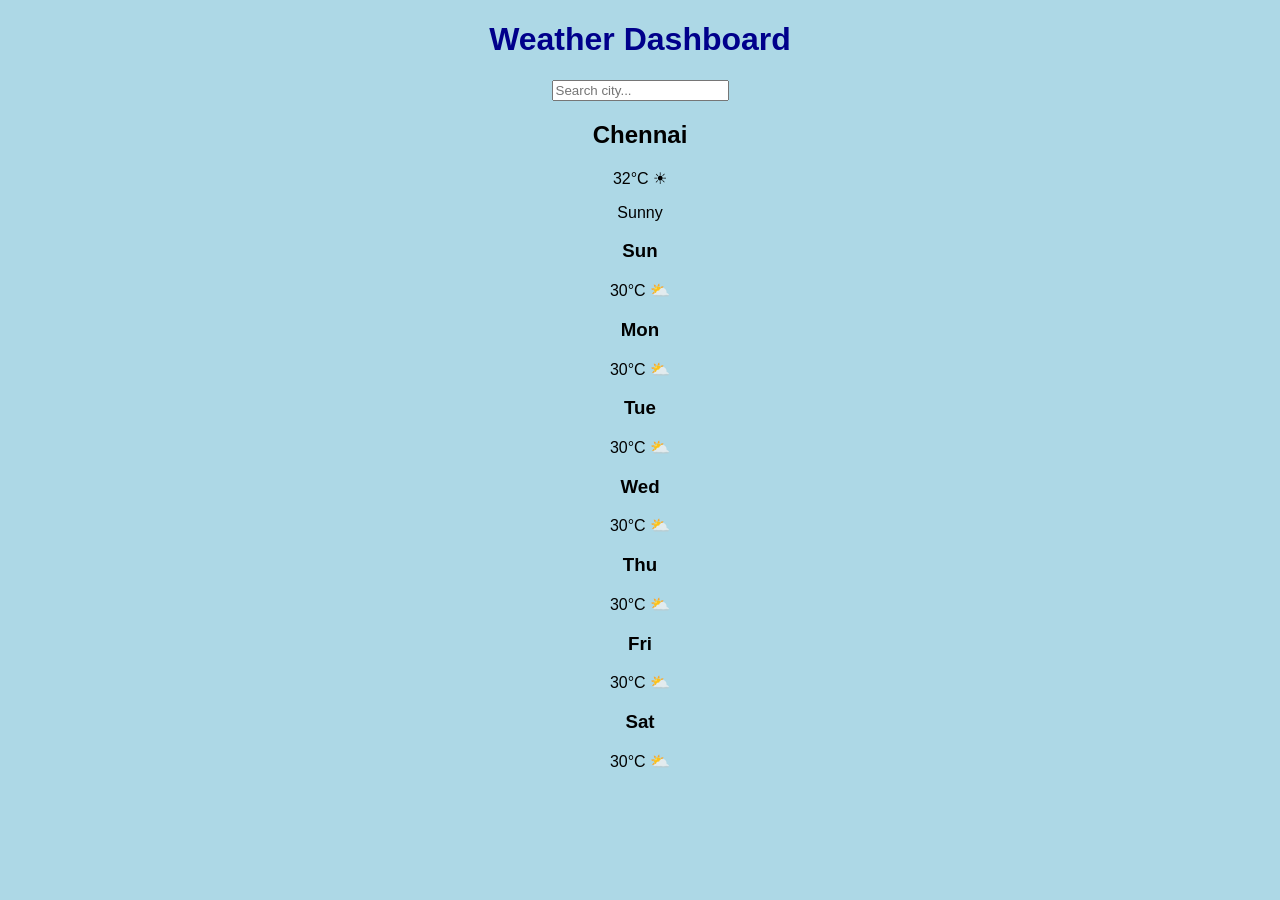
<file: index.html>
<!DOCTYPE html>
<html lang="en">
<head>
    <meta charset="UTF-8">
    <meta name="viewport" content="width=device-width, initial-scale=1.0">
    <link rel="stylesheet" href="style.css">
    <title>Weather Dashboard</title>
</head>
<body>
    <div class="dashboard">
        <header>
            <h1>Weather Dashboard</h1>
            <input type="text" placeholder="Search city..." class="search-box">
        </header>

        <div class="current-weather">
            <h2>Chennai</h2>
            <div class="temperature">32°C ☀</div>
            <p>Sunny</p>
        </div>
        
        <div class="forecast">
            <div class="card">
                <h3>Sun</h3>
                <p>30°C ⛅</p>
            </div>
            
            <div class="card">
                <h3>Mon</h3>
                <p>30°C ⛅</p>
            </div>
            
            <div class="card">
                <h3>Tue</h3>
                <p>30°C ⛅</p>
            </div>
            
            <div class="card">
                <h3>Wed</h3>
                <p>30°C ⛅</p>
            </div>
            
            <div class="card">
                <h3>Thu</h3>
                <p>30°C ⛅</p>
            </div>
            
            <div class="card">
                <h3>Fri</h3>
                <p>30°C ⛅</p>
            </div>
            
            <div class="card">
                <h3>Sat</h3>
                <p>30°C ⛅</p>
            </div>
        </div>
    </div>
</body>
</file>
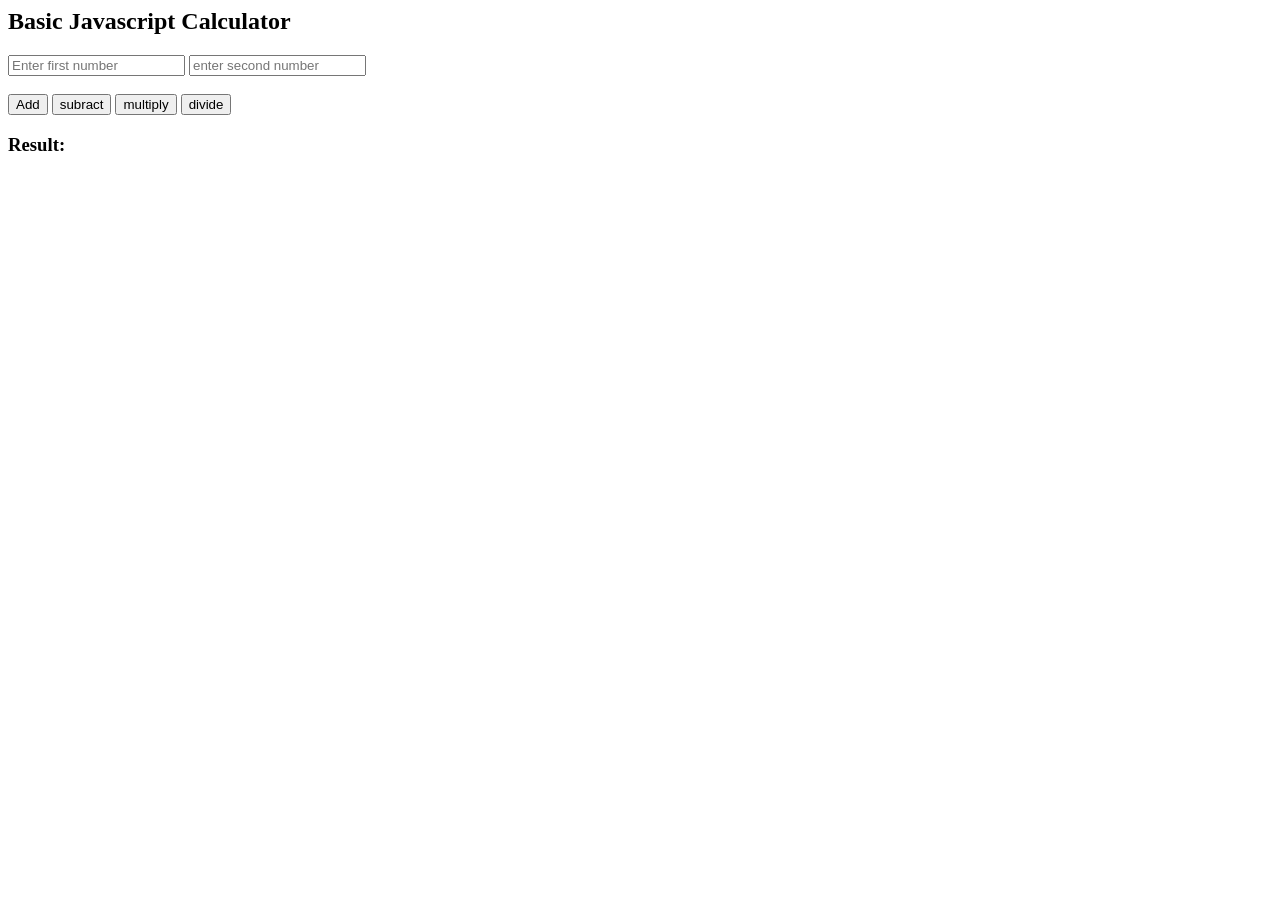
<file: calc.html>
<DOCTYPE html>
    <html>
        <head>
            <title>Basic Javascript.Calculator</title>
        </head>

        <body>
            <h2>Basic Javascript Calculator</h2>
            <input type="number" id="num1" placeholder="Enter first number">
            <input type="number" id="num2" placeholder="enter second number">

            <br><br>
            
            <button onclick="add()">Add</button>
            <button onclick="subract()">subract</button>
            <button onclick="multiply()">multiply</button>
            <button onclick="divide()">divide</button>

            <h3 id="result">Result: </h3>

            <script>
                function add() {
                    let a = Number (document.getElementById("num1").value);
                     let b= Number (document.getElementById("num2").value);
                     document.getElementById("result").INNERhtml = "Result: " + (a + b);

                }
                function subract() {
                    let a = Number (document.getElementById("num1").value);
                     let b= Number (document.getElementById("num2").value);
                     document.getElementById("result").INNERhtml = "Result: " + (a - b);

                }
                function multiply() {
                let a = Number (document.getElementById("num1").value);
                     let b= Number (document.getElementById("num2").value);
                     document.getElementById("result").INNERhtml = "Result: " + (a * b);
                }
                function divide() {
                    let a = Number (document.getElementById("num1").value);
                     let b= Number (document.getElementById("num2").value);
                     if (b == 0) {
                        Document.getElementById("result").innerHTML = "Cannot divide by zero";
                     } else{
                     document.getElementById("result").INNERhtml = "Result: " + (a / b);
                     }
                }
                </script>
                </body>
                </html>
</file>
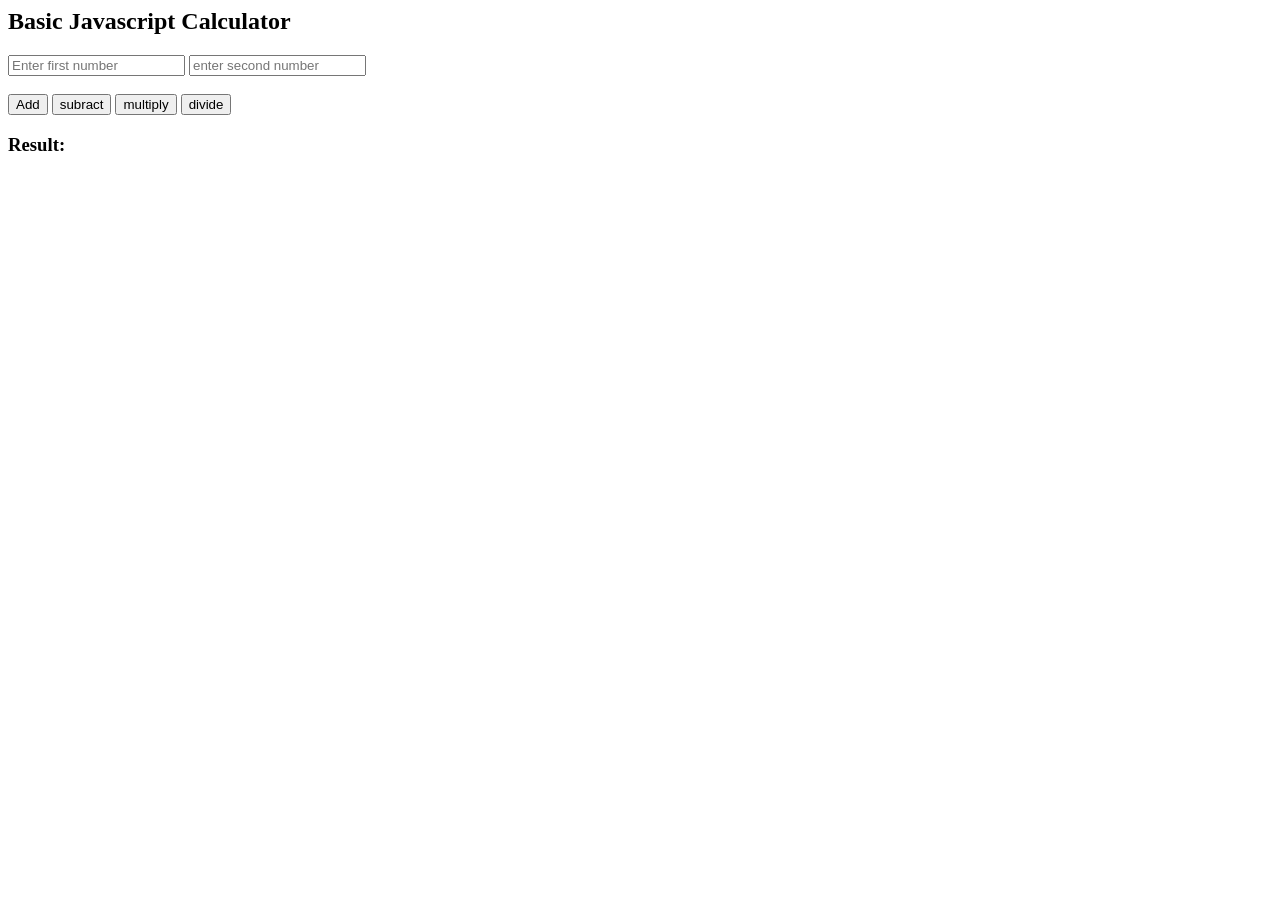
<file: Unt171.html>
<DOCTYPE html>
    <html>
        <head>
            <title>Basic Javascript.Calculator</title>
        </head>

        <body>
            <h2>Basic Javascript Calculator</h2>
            <input type="number" id="num1" placeholder="Enter first number">
            <input type="number" id="num2" placeholder="enter second number">

            <br><br>
            
            <button onclick="add()">Add</button>
            <button onclick="subract()">subract</button>
            <button onclick="multiply()">multiply</button>
            <button onclick="divide()">divide</button>

            <h3 id="result">Result: </h3>

            <script>
                function add() {
                    let a = Number (document.getElementById("num1").value);
                     let b= Number (document.getElementById("num2").value);
                     document.getElementById("result").INNERhtml = "Result: " + (a + b);

                }
                function subract() {
                    let a = Number (document.getElementById("num1").value);
                     let b= Number (document.getElementById("num2").value);
                     document.getElementById("result").INNERhtml = "Result: " + (a - b);

                }
                function multiply() {
                let a = Number (document.getElementById("num1").value);
                     let b= Number (document.getElementById("num2").value);
                     document.getElementById("result").INNERhtml = "Result: " + (a * b);
                }
                function divide() {
                    let a = Number (document.getElementById("num1").value);
                     let b= Number (document.getElementById("num2").value);
                     if (b == 0) {
                        Document.getElementById("result").innerHTML = "Cannot divide by zero";
                     } else{
                     document.getElementById("result").INNERhtml = "Result: " + (a / b);
                     }
                }
                </script>
                </body>
                </html>
</file>
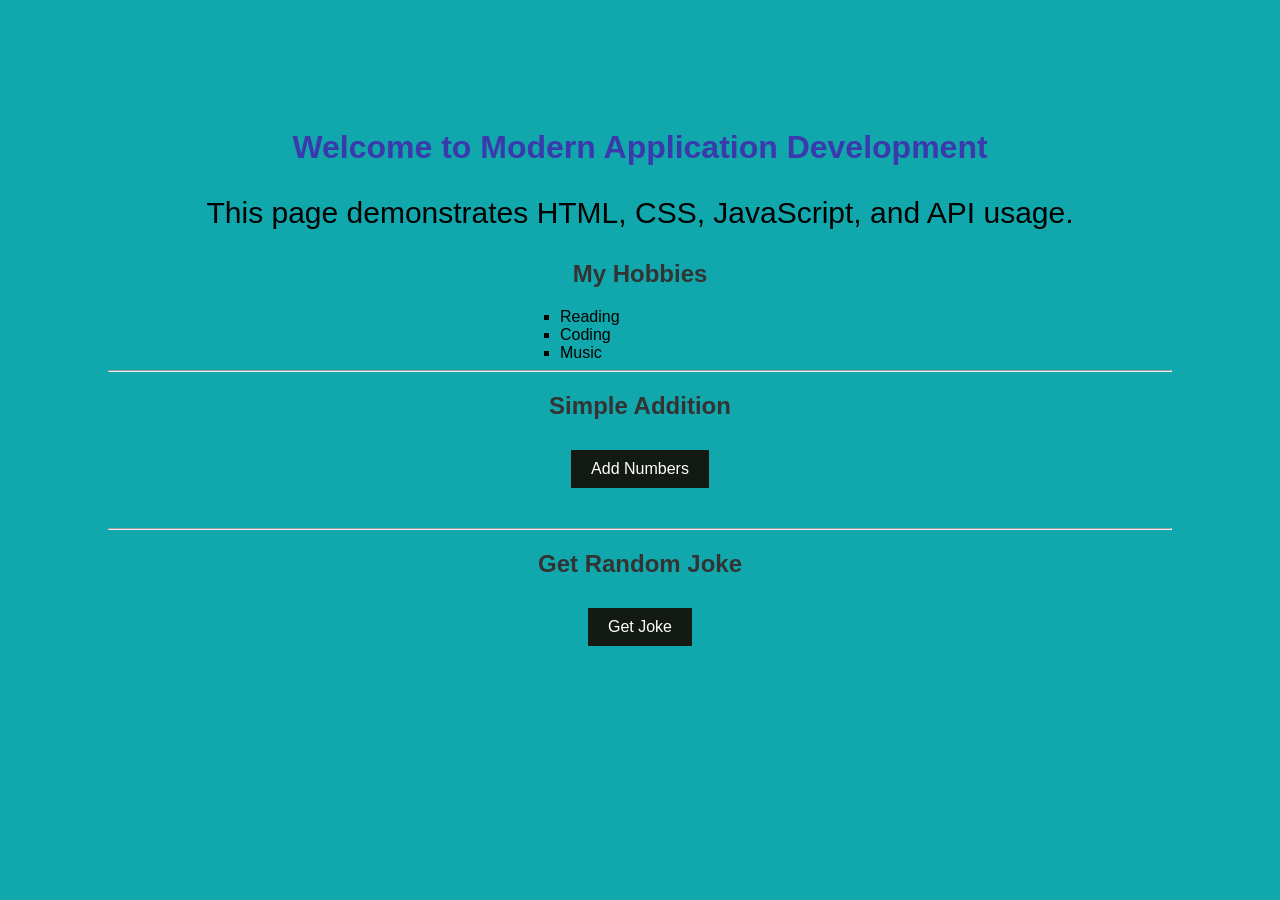
<file: Untitled-1.html>
<!DOCTYPE html>
<html>
<head>
    <title>Modern Web Development Demo</title>

    <!-- CSS Styling -->
    <style>
        body {
            background-color: rgb(17, 168, 173);
            font-family: Arial, sans-serif;
            text-align: center;
            padding: 100px;
        }

        h1 {
            color: rgb(58, 58, 172);
        }

        h2 {
            color: #333;
        }

        p {
            font-size: 30px;
        }

        ul {
            list-style-type: square;
            width: 200px;
            margin: auto;
            text-align: left;
        }

        button {
            background-color: rgb(19, 26, 19);
            color: white;
            padding: 10px 20px;
            border: none;
            margin: 10px;
            cursor: pointer;
            font-size: 16px;
        }

        button:hover {
            background-color: darkgreen;
        }

        #result, #joke {
            font-weight: bold;
            margin-top: 10px;
        }
    </style>
</head>

<body>

    <!-- HTML Content -->
    <h1>Welcome to Modern Application Development</h1>
    <p>This page demonstrates HTML, CSS, JavaScript, and API usage.</p>

    <!-- Hobbies Section -->
    <h2>My Hobbies</h2>
    <ul>
        <li>Reading</li>
        <li>Coding</li>
        <li>Music</li>
    </ul>

    <hr>

    <!-- JavaScript Addition Example -->
    <h2>Simple Addition</h2>
    <button onclick="addNumbers()">Add Numbers</button>
    <p id="result"></p>

    <hr>

    <!-- Client-Server API Example -->
    <h2>Get Random Joke</h2>
    <button onclick="getJoke()">Get Joke</button>
    <p id="joke"></p>

    <!-- JavaScript Section -->
    <script>

        // Simple Addition Function
        function addNumbers() {
            let a = 100;
            let b = 999;
            let sum = a - b;

            document.getElementById("result").innerHTML =
                "Sum is: " + sum;
        }

        // Fetch API Example (Client-Server Communication)
        function getJoke() {
            fetch("https://official-joke-api.appspot.com/random_joke")
            .then(response => response.json())
            .then(data => {
                document.getElementById("joke").innerHTML =
                    data.setup + " - " + data.punchline;
            })
            .catch(error => {
                document.getElementById("joke").innerHTML =
                    "Failed to load joke.";
            });
        }

    </script>

</body>
</html>
</file>
<file: style.css>
body {
    background-color: lightblue;
    font-family: Arial;
    text-align: center;
}

h1 {
    color: darkblue;
}

button {
    background-color: green;
    color: white;
    padding: 10px;
    border: none;
}
</file>
